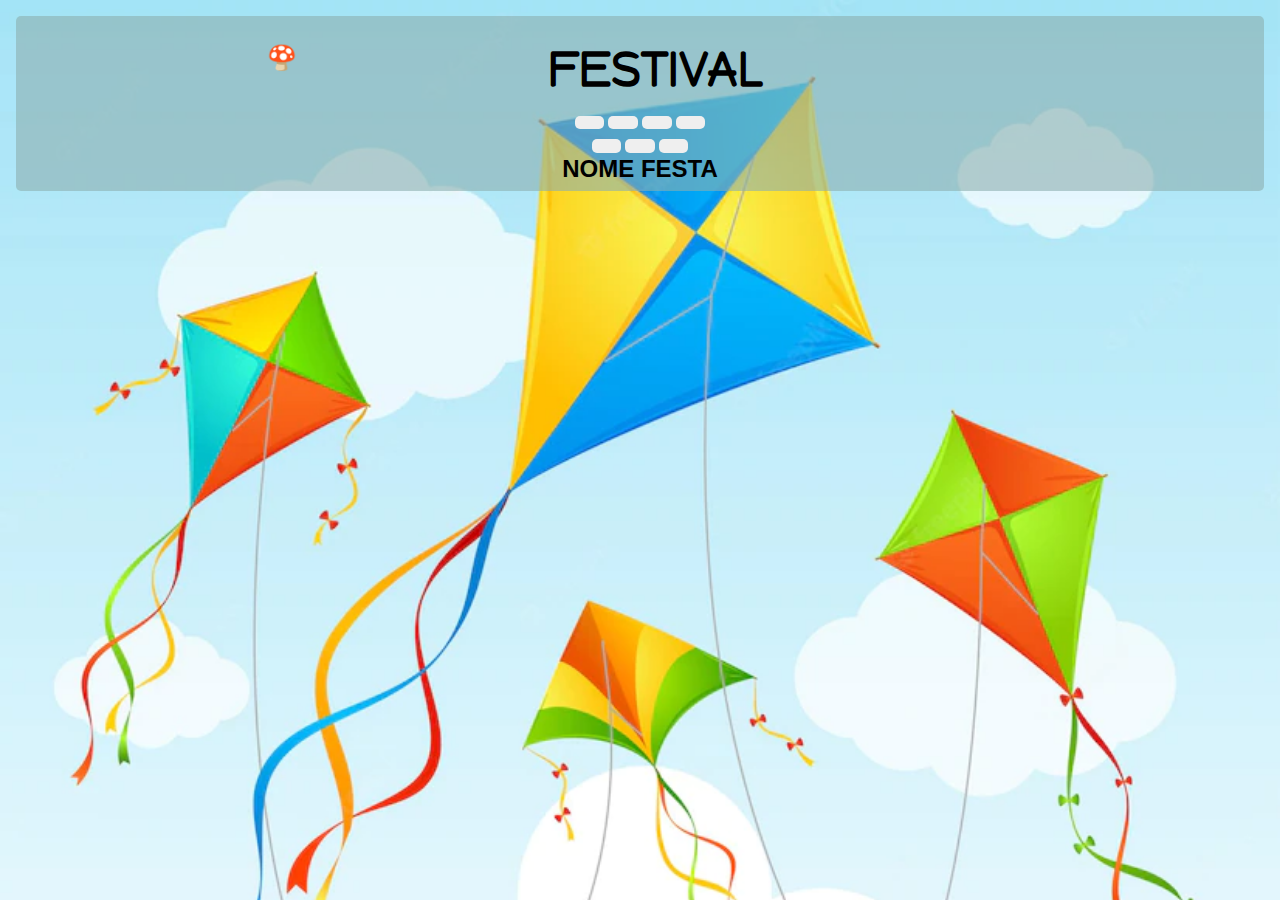
<file: index.html>
<!DOCTYPE html>
<html lang="pt-BR">
<head>
    <meta charset="UTF-8">
    <meta http-equiv="X-UA-Compatible" content="IE=edge">
    <meta name="viewport" content="width=device-width, initial-scale=1.0">

    <link rel="preconnect" href="https://fonts.googleapis.com"><link rel="preconnect" href="https://fonts.gstatic.com" crossorigin><link href="https://fonts.googleapis.com/css2?family=Fira+Sans+Condensed:ital,wght@0,300;0,500;0,900;1,300;1,500;1,900&display=swap" rel="stylesheet">
    <link rel="preconnect" href="https://fonts.googleapis.com">
    <link rel="preconnect" href="https://fonts.gstatic.com" crossorigin>
    <link href="https://fonts.googleapis.com/css2?family=Happy+Monkey&display=swap" rel="stylesheet">
    <link rel="stylesheet" href="https://cdnjs.cloudflare.com/ajax/libs/font-awesome/6.2.1/css/all.min.css" integrity="sha512-MV7K8+y+gLIBoVD59lQIYicR65iaqukzvf/nwasF0nqhPay5w/9lJmVM2hMDcnK1OnMGCdVK+iQrJ7lzPJQd1w==" crossorigin="anonymous" referrerpolicy="no-referrer" />

    <link rel="stylesheet" href="./assets/css/style.css">
    <script src="./assets/script/script.js" defer></script>

    <title>FESTIVAL 0.0</title>
    
    </head>

<body>

    <header>
        
        <div class="top-menu">  
            <button class="card-container-home" id="card-container-home">🍄</i></button>          
            <h1> FESTIVAL </h1>
            <button id="btn-menu" class="btn-menu"><i class="fa-solid fa-bars"></i></button>
        </div>
        <div id="btn-container">
            <!--<button class="card-container-home" id="card-container-home"><i class="fa-solid fa-house-user"></i></button>-->
            <button class="add-user" id="add-user"><i class="fa-solid fa-user-plus"></i></button>
            <button class="clear-score" id="clear-score"><i class="fa-solid fa-eraser"></i></button>
            <button class="btn-save" id="btn-save"><i class="fa-solid fa-floppy-disk"></i></button>
            <button class="clear-all" id="clear-all"><i class="fa-solid fa-user-xmark"></i></button>
        </div>
        <div id="btn-container-user" class="">
            <button id="btn-open" class="btn-open"><i class="fa-regular fa-folder-open"></i></button>
            <button id="btn-delete" class="btn-delete" ><i class="fa-solid fa-trash"></i></button>
            <button id="btn-title-menu" class="btn-title-menu"><i class="fa-solid fa-pen"></i></button>
        </div>

        <div id="title-menu">
            <h2 id="name-festival" class="">NOME FESTA</h2>
        </div>
        
    </header>
    
    <main id="card-container" class="card-container"></main>
    
    <div id="card-open-container" class="hide">
        <h2 id="title-card-open" class="title-card-open" >FESTIVAIS SALVOS</h2>            
        
    </div>

</body>
</html>
</file>
<file: assets/css/style.css>
* {
    margin: 0;
    box-sizing: border-box;
    font-family: 'Happy-Monkey', sans-serif;
    align-content: center;
    text-align: center;
    border-radius: 5px;    
}
body{    
    background-image: url("../img/background.png");
    background-position: top;
    background-size:cover;
}
button i {
    pointer-events: none;
}
button:active {
    cursor: pointer;
    transform: scale(1.05);
}
header {
    background-color: rgba(140, 175, 175, 0.6);
    margin: 1em;
    padding-bottom: .5em;
}
header h1 {
    font-family: 'Happy Monkey', sans-serif;
    padding-top: .5em;
}
.top-menu {
    font-family: 'Happy-Monkey', sans-serif;
    display: flex;
    justify-content: space-around;
    font-size: 1.5em;
    margin-bottom: .4em;
}
#btn-container button, 
#btn-container-user button {
    display: inline-flex;
    padding: .5em 1.1em;
    border: none;
    margin-bottom: .2em;
}
.btn-menu, .card-container-home {
    background-color: transparent;
    margin: auto;
    border: none;
    font-size: 1em;
    padding: 1em;
}
#card, 
#card-open {
    background-color: rgb(140, 175, 175, .8 );
    margin: 1em;
    padding: 1em;
}
.card, 
.card-open {
    background-color: rgb(140, 175, 175, .8 );
    margin: 1em;
    padding: 1em;
}

.card-open button {
    
    margin: auto;
    border: none;
    font-size: 1em;
    padding:  .5em;
}
.card-header, .card-open {
    display: flex;
    justify-content: space-between;
    font-size: 1.5em;
    margin-bottom: .4em;    
}
.card-title {    
    min-width: 60%   
}
.card-header button,
.card-header-open button {
    background-color: transparent;
    border: none;
    font-size: 1em;
}
.card-score {
    display: grid;
    grid-template-columns: 1fr 1fr 1fr 1fr;
}
.card-score h4 {
    font-size: .6em;
}
.card-score button {
    width: 5em;
    border: none;
}
.card-score h3 {
    font-size:  3em;
    background-color: rgba(183, 240, 240, 0.2);
    max-width: 1.3em;
    margin: auto;
}
.user-score h4 {    
    font-size: 5em;
    font-weight: bolder;
}
.title-card-open {
    display: inline-flex;
    padding: 1em 5.5em;
    background-color: rgb(5, 60, 212, 0.6);
}
.save-id {    
    text-align: center;
    align-content: center;
    padding: .2em  .5em;
    background-color: rgba(5, 2, 0, 0.4);
    margin: auto;
}

.hide {
    display: none;
}
</file>
